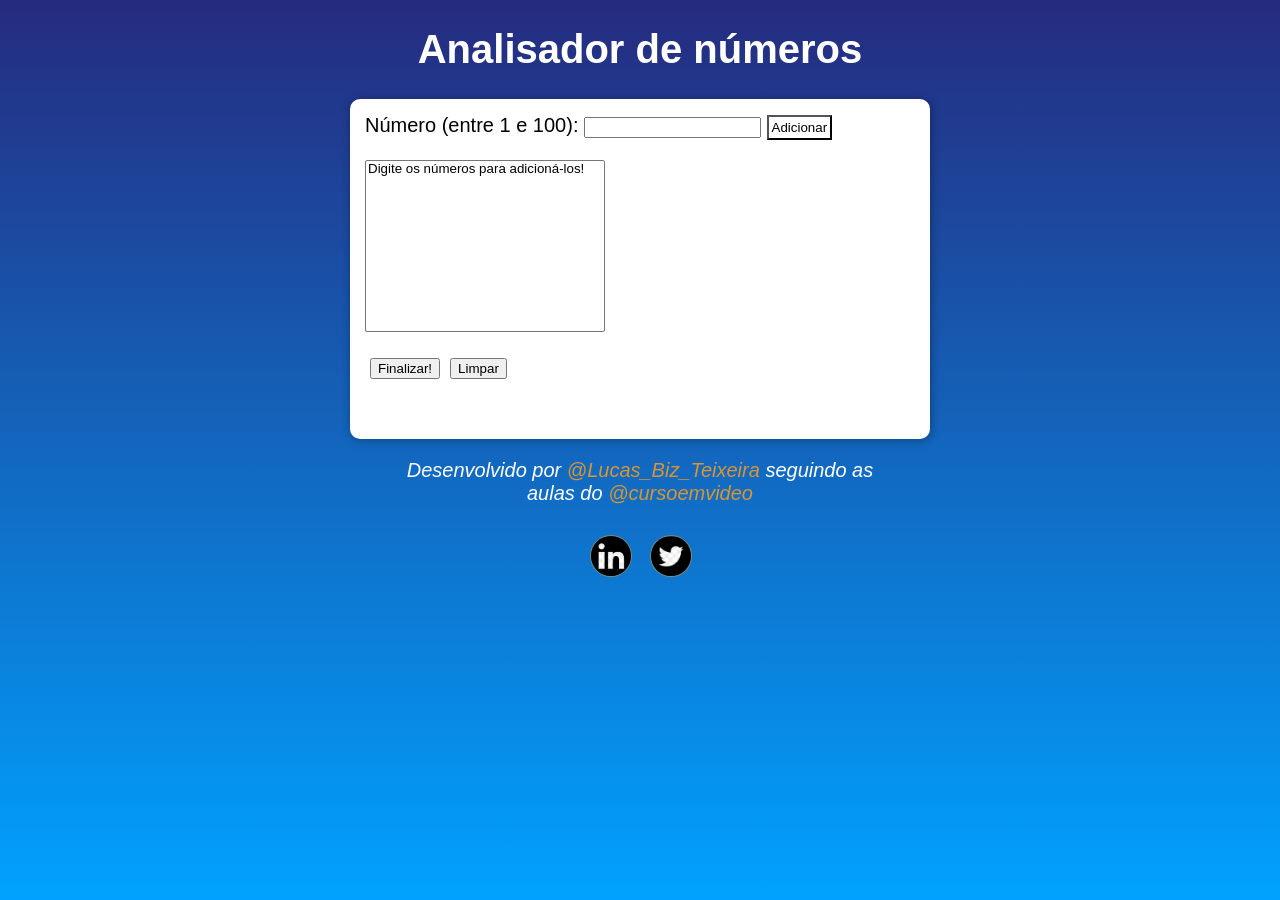
<file: index.html>
<!DOCTYPE html>
<html lang="pt-br">
<head>
    <meta charset="UTF-8">
    <meta http-equiv="X-UA-Compatible" content="IE=edge">
    <meta name="viewport" content="width=device-width, initial-scale=1.0">
    <title>Analisador</title>
    <link rel="stylesheet" href="style.css">
    <link rel="shortcut icon" href="favicon (1).ico" type="image/x-icon">
</head>
<body>
    <header>
        <h1>Analisador de números</h1>
    </header>
    <section>
        <div>
            <div>
                <label for="inum">Número (entre 1 e 100): </label>
                <input type="number" name="num" id="inum">
                <input id="botao" type="button" value="Adicionar" onclick="adicionar()">
            </div>
        </div>
        <div id="sel">
            <select name="adicionar" id="seladd" size="10">
                <option value="">Digite os números para adicioná-los!</option>
            </select>
            <p><input type="button" value="Finalizar!" onclick="finalizar()"><input type="button" value="Limpar" onclick="limpar()"></p>
        </div>
        <div id="resultado">

        </div>
    </section>
    <footer>
        <p>Desenvolvido por <a id="perfil" href="https://github.com/lucasbiz" target="_blank" rel="external">@Lucas_Biz_Teixeira</a> seguindo as aulas do <a href="https://www.cursoemvideo.com/">@cursoemvideo</a></p>
        <p id="redes"><a href="https://www.linkedin.com/in/lucas-biz-teixeira" target="_blank" rel="external"><img src="imagens/linkedin.png" alt="Simbolo linkedin"></a><a href="https://twitter.com/home" target="_blank" rel="external"><img src="imagens/twitter.png" alt="Símbolo do Twitter"></a></p>

    </footer>

    <script src="script.js"></script>
    
</body>
</html>
</file>
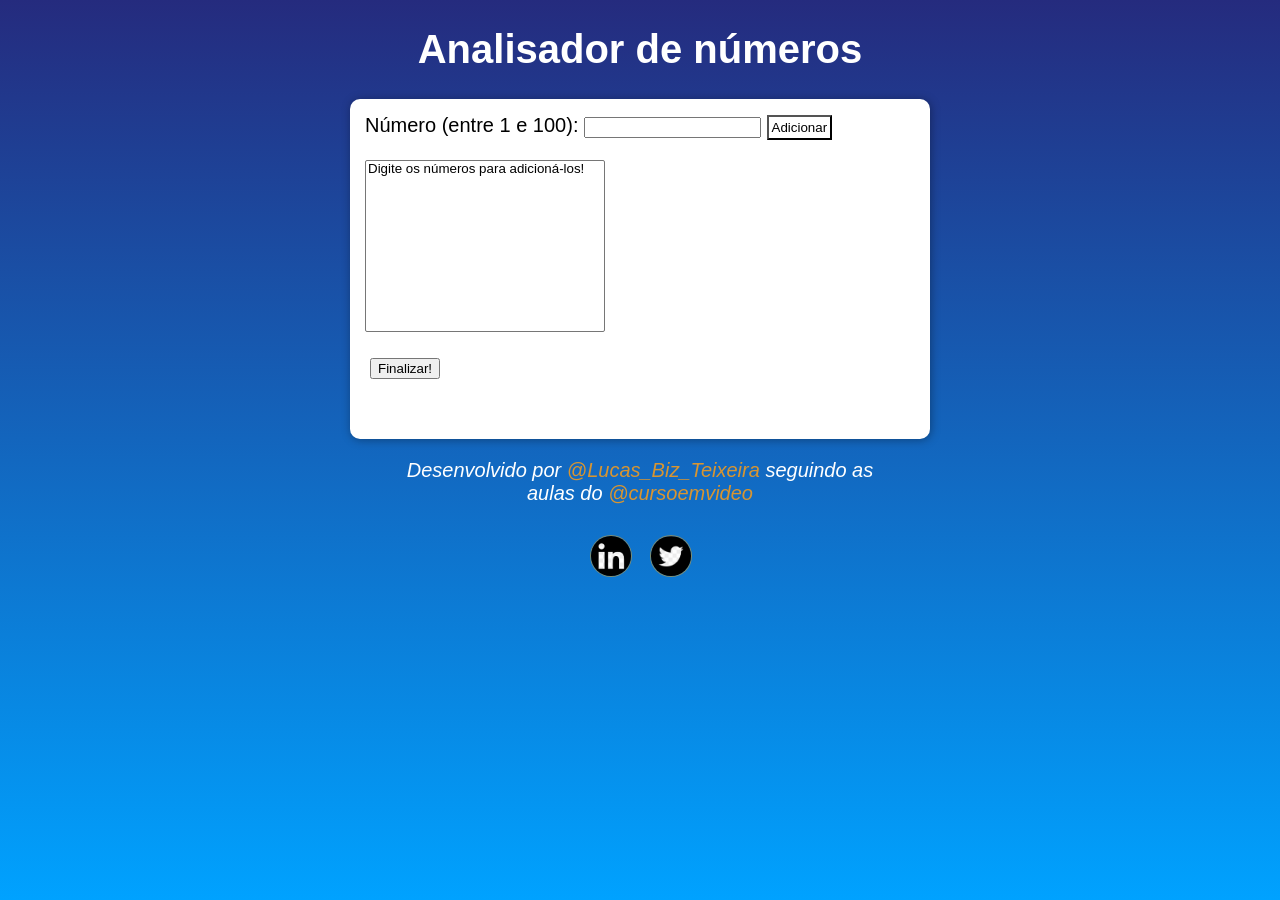
<file: modelo.html>
<!DOCTYPE html>
<html lang="pt-br">
<head>
    <meta charset="UTF-8">
    <meta http-equiv="X-UA-Compatible" content="IE=edge">
    <meta name="viewport" content="width=device-width, initial-scale=1.0">
    <title>Analisador</title>
    <link rel="stylesheet" href="style.css">
    <link rel="shortcut icon" href="favicon (1).ico" type="image/x-icon">
</head>
<body>
    <header>
        <h1>Analisador de números</h1>
    </header>
    <section>
        <div>
            <div>
                <label for="inum">Número (entre 1 e 100): </label>
                <input type="number" name="num" id="inum">
                <input id="botao" type="button" value="Adicionar" onclick="adicionar()">
            </div>
        </div>
        <div id="sel">
            <select name="adicionar" id="seladd" size="10">
                <option value="">Digite os números para adicioná-los!</option>
            </select>
            <p><input type="button" value="Finalizar!" onclick="finalizar()"></p>
        </div>
        <div id="resultado">

        </div>
    </section>
    <footer>
        <p>Desenvolvido por <a id="perfil" href="https://github.com/lucasbiz" target="_blank" rel="external">@Lucas_Biz_Teixeira</a> seguindo as aulas do <a href="https://www.cursoemvideo.com/">@cursoemvideo</a></p>
        <p id="redes"><a href="https://www.linkedin.com/in/lucas-biz-teixeira" target="_blank" rel="external"><img src="imagens/linkedin.png" alt="Simbolo linkedin"></a><a href="https://twitter.com/lucasBizT" target="_blank" rel="external"><img src="imagens/twitter.png" alt="Símbolo do Twitter"></a></p>

    </footer>

    <script src="script.js"></script>
    
</body>
</html>
</file>
<file: style.css>
@charset "UTF-8";

body{
    background-image: linear-gradient(to bottom, rgb(37, 43, 126), rgb(0, 162, 255));
    background-attachment: fixed;
    font: normal 15pt arial;
}
header{
    color: white;
    text-align: center;
}
section{
    background: white;
    border-radius: 10px;
    padding: 15px;
    max-width: 550px;
    margin: auto;
    box-shadow: 1px 1px 10px rgba(0, 0, 0, 0.342);
}

input#botao{
    color: black;
    background-color: white;
    cursor: pointer;
    transition: 0.3s;
    padding: 3px;
}

input#botao:hover{
    color: white;
    background-color: black;
    transition: 0.3s;
}

footer{
    color: white;
    text-align: center;
    font-style: italic;
    max-width: 500px;
    margin: auto;
}

a{
    text-decoration: none;
    color: rgb(216, 149, 49);

}

a:hover{
    text-decoration: underline;
}

img{
    border-radius: 50%;
    width: 100%;
    height: 100%;
    object-fit: cover;
    border: 1px solid rgba(255, 166, 0, 0.452);
}

p#redes > a{
    width: 60px;
    display: inline-block;
    box-sizing: border-box;
    padding: 10px;


}

p#redes > a:hover >img {
        transform: translate(3px, -3px);
        transition: 0.3s;
}

div#sel{
    padding: 20px 0px;
}

div#resultado > p {
    margin: 0px;
    padding-bottom: 20px;
}

p>input{
    margin: 5px;
}

div#sel{
    max-width: 240px;
}

select{
    width: 100%;
}
</file>
